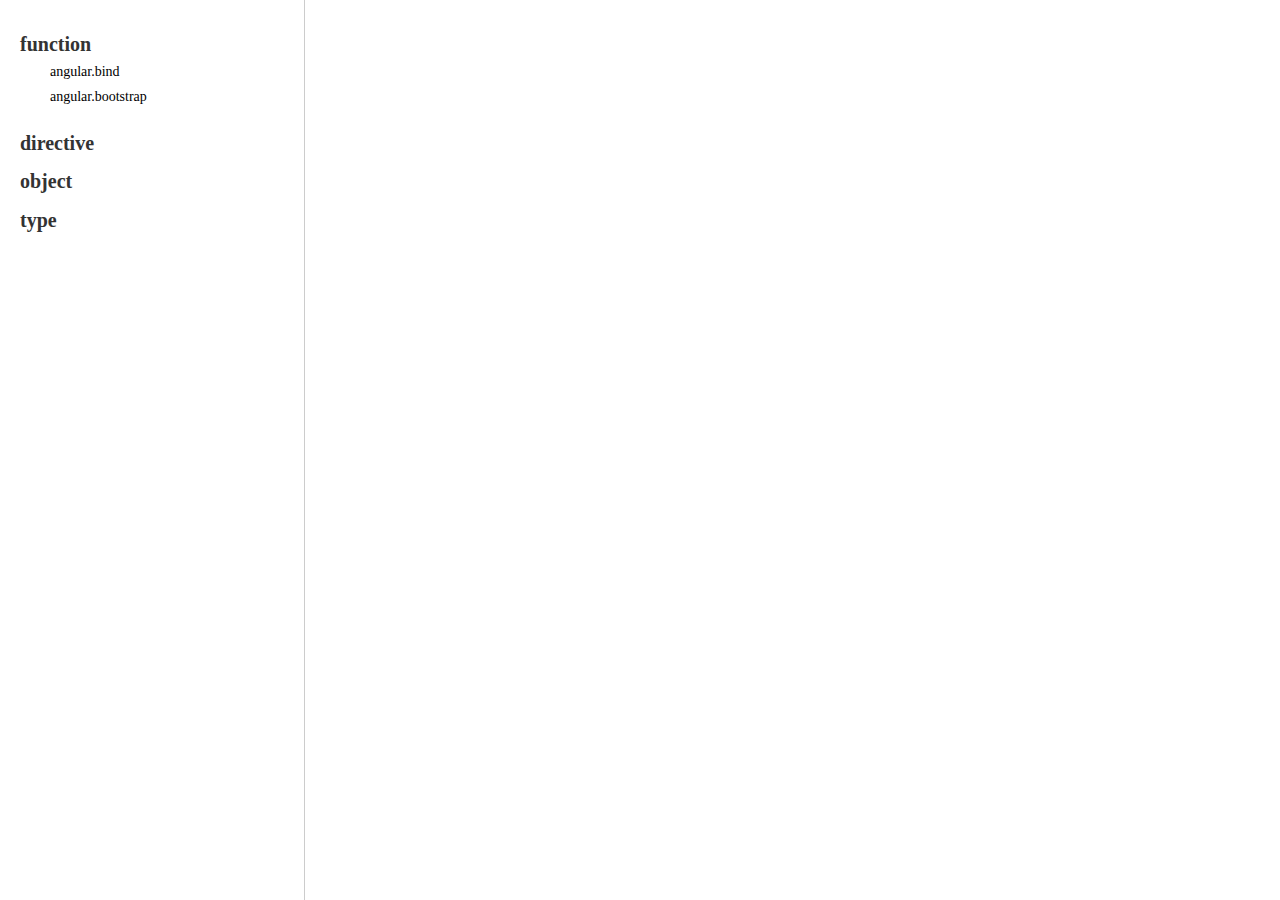
<file: index.html>
<!doctype html>
<html lang="en">
<head>
    <meta charset="UTF-8">
    <title>API</title>
    <script src="node_modules/angular/angular.min.js"></script>
    <script src="js/directives.js"></script>
    <script src="js/index.js"></script>
    <script src="js/controllers.js"></script>
    <script src="node_modules/angular-animate/angular-animate.min.js"></script>
    <script src="node_modules/angular-route/angular-route.min.js"></script>
    <link rel="stylesheet" href="node_modules/bootstrap/dist/css/bootstrap.min.css">
    <link rel="stylesheet" href="css/index.css">
</head>
<body ng-app="myapp">
    <div class="contain-fluid box">
        <div class="row">
            <div class="left col-xs-4 col-sm-3">
                <div menu></div>
            </div>
            <div class="right col-xs-8 col-sm-9">
                <div ng-view></div>
            </div>
        </div>
    </div>
</body>
</html>
</file>
<file: css/index.css>
@import url(base.css);
body,html{
    width: 100%;height: 100%;
}
.box,.row{
    width: 100%;height: 100%;
}
.left,.right{
    height: 100%;overflow: auto;
}
.left{
    border-right: 1px solid #ccc;
}
</file>
